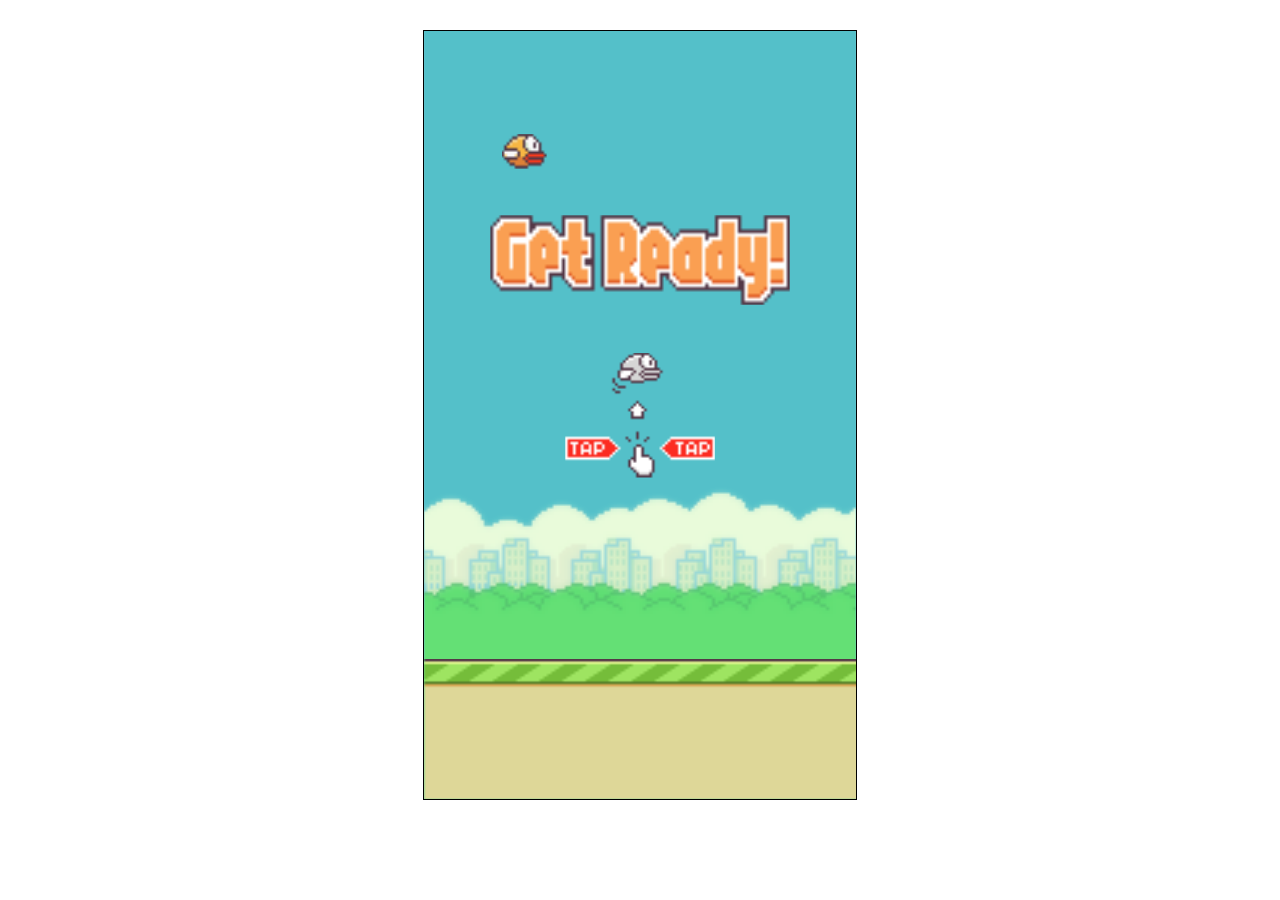
<file: index.html>
<!DOCTYPE html>
<html lang="en">
  <head>
    <meta charset="UTF-8" />
    <meta http-equiv="X-UA-Compatible" content="IE=edge" />
    <meta name="viewport" content="width=device-width, initial-scale=1.0" />
    <title>Flappy Bird</title>
    <link rel="stylesheet" href="./css/fon.css" type="text/css" />
    <script src="./js/constants.js" defer></script>
    <script src="./js/classes.js" defer></script>
    <script src="./js/main.js" defer></script>
  </head>
  <body>
    <canvas id="canvas" width="432" height="768"></canvas>
  </body>
</html>
</file>
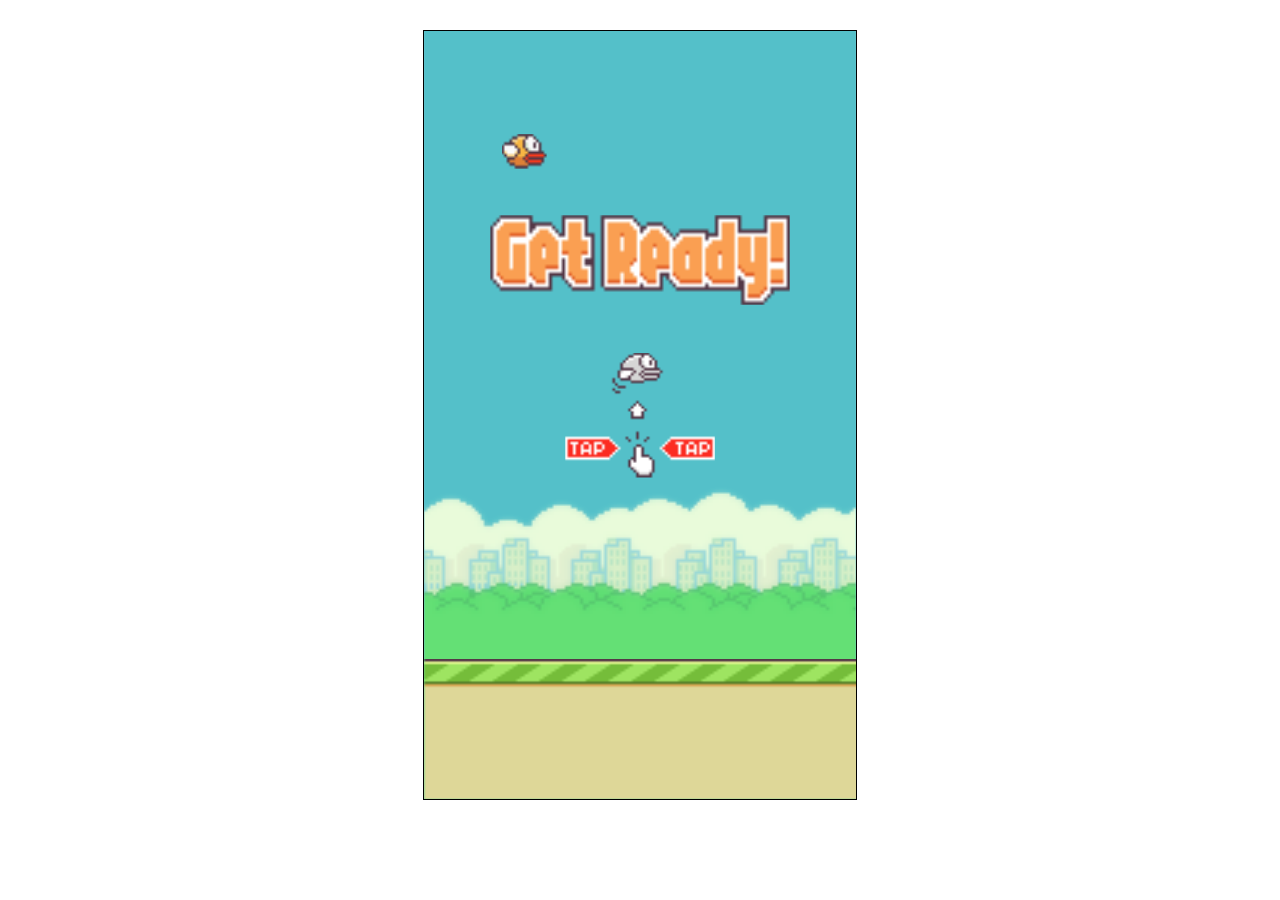
<file: index/index.html>
<!DOCTYPE html>
<html lang="en">
<head>
    <meta charset="UTF-8">
    <meta http-equiv="X-UA-Compatible" content="IE=edge">
    <meta name="viewport" content="width=device-width, initial-scale=1.0">
    <title>Flappy Bird</title>
    <link rel="stylesheet" href="../css/fon.css" type="text/css"/>
    <script src="../js/constants.js" defer></script>
    <script src="../js/classes.js" defer></script>
    <script src="../js/main.js" defer></script>
</head>
<body>
    <canvas id="canvas" width="432" height="768"></canvas> 
</body>
</html>
</file>
<file: css/fon.css>
* {
    margin: 0;
    padding: 0;
}

canvas {
    border: 1px solid black;
    display: block;
    margin: 0 auto;
    margin-top: 30px;
}

body {
    display: flex;
}
</file>
